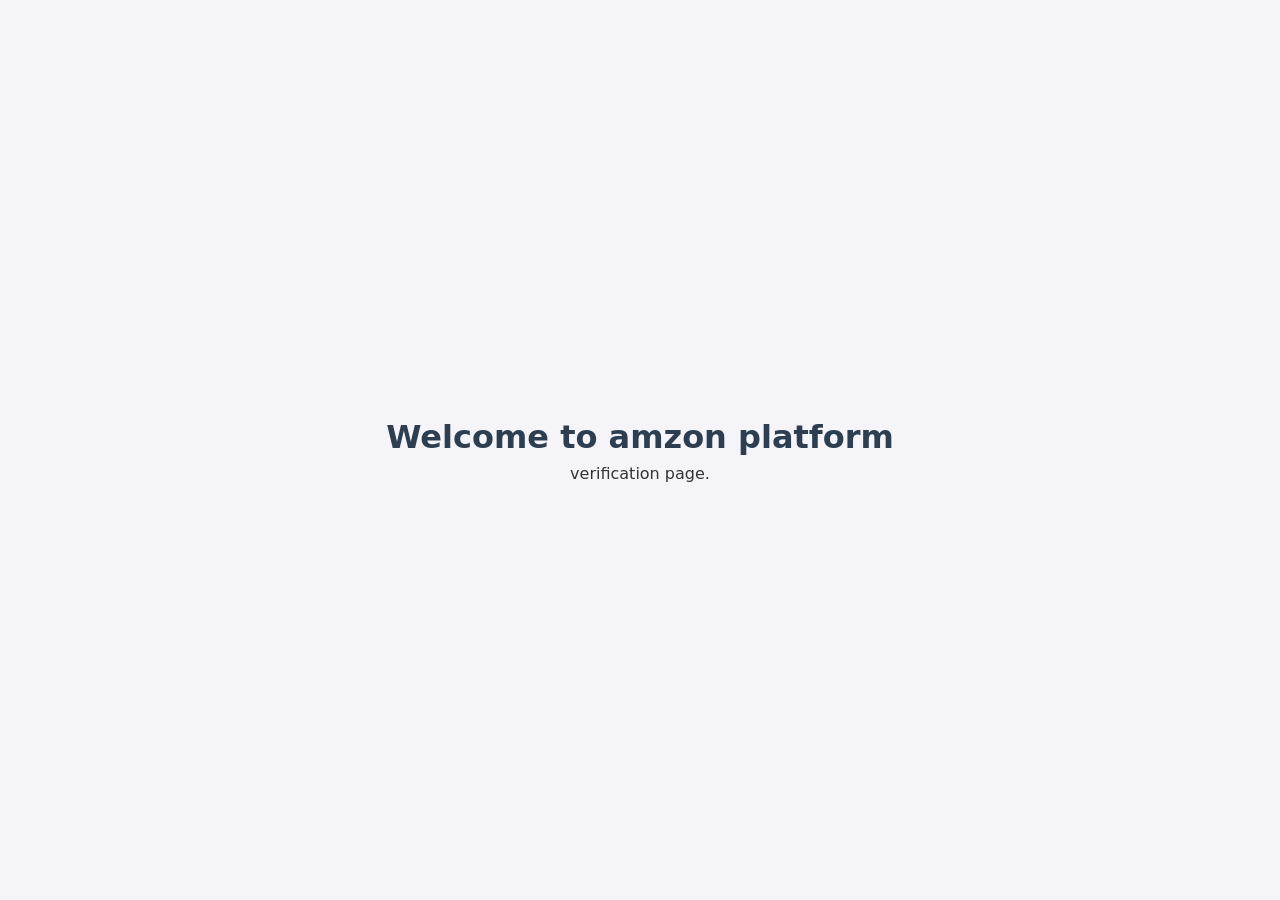
<file: index.html>
<!DOCTYPE html>
<html lang="en">
<head>
    <meta charset="UTF-8">
    <meta name="viewport" content="width=device-width, initial-scale=1.0">
    <title>Modern Shop | E-Commerce</title>
    <link rel="stylesheet" href="style.css">
</head>
<body>
    
    <header>
        <h1>Welcome to amzon platform</h1>
        <p>verification page.</p>
    </header>

    <script src="script.js"></script>
</body>
</html>
</file>
<file: style.css>
/* Base Reset & Verification Styles */
* {
    margin: 0;
    padding: 0;
    box-sizing: border-box;
}

body {
    font-family: system-ui, -apple-system, sans-serif;
    background-color: #f4f4f9;
    color: #333;
    display: flex;
    justify-content: center;
    align-items: center;
    min-height: 100vh;
    text-align: center;
}

h1 {
    color: #2c3e50;
    margin-bottom: 0.5rem;
}
</file>
